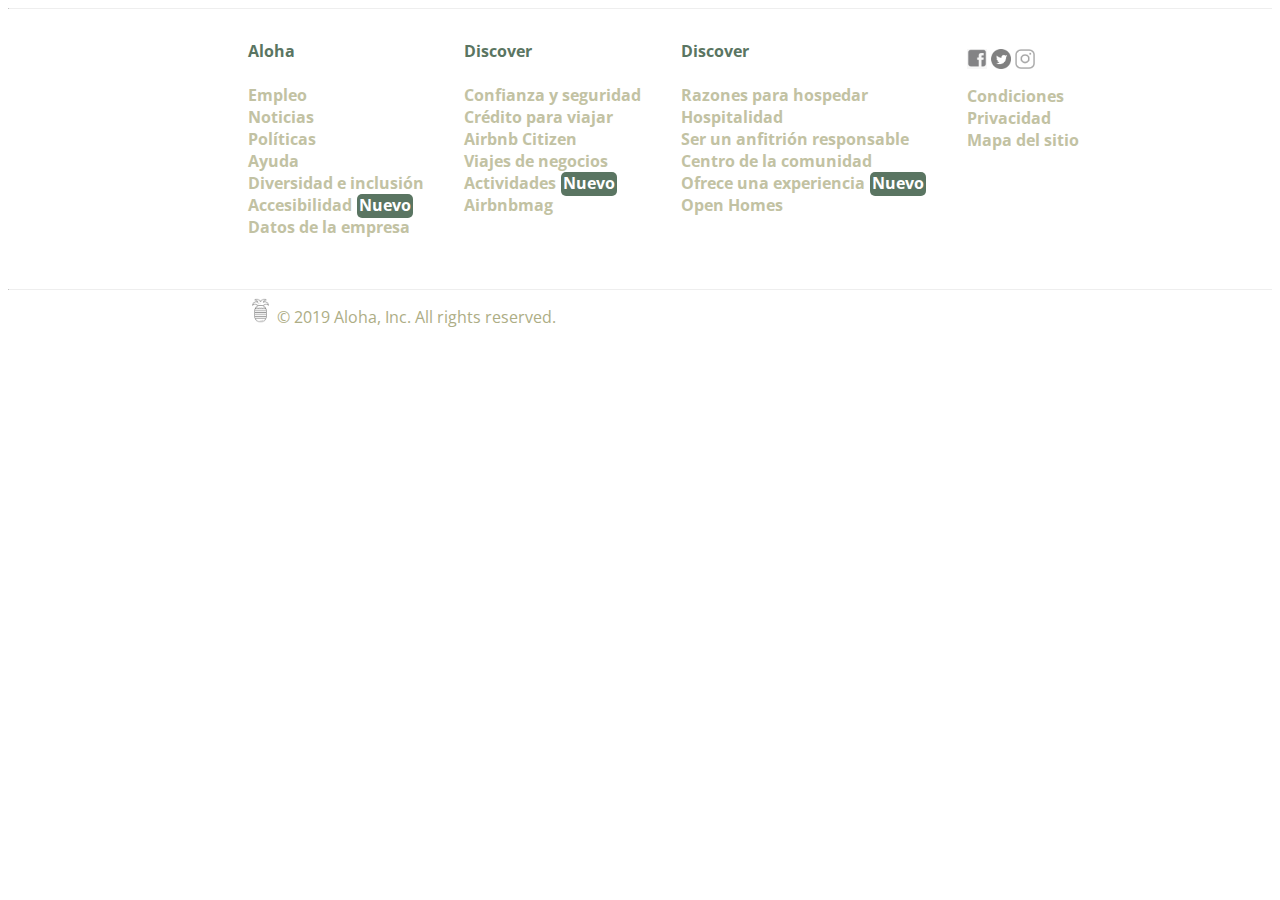
<file: FrontEnd Aloha sin react/Footer/Aloha test.html>
<!DOCTYPE html>
<html lang="es">
<head>
	<meta charset="utf-8">
	<title>Aloha</title>
	<link rel="stylesheet" type="text/css" href="style.css">
	<link href="https://fonts.googleapis.com/css?family=Open+Sans&display=swap" rel="stylesheet"> 
<body>

<footer>

<hr>	

<div id="div_footer_general">

	<div class="div_footer_aloha">
		<ul>
			<li class="li_footer_title"> <h4> Aloha </h4> </li>

			<li> <a href="https://www.google.com"> Empleo </a></li>
			<li> <a href="">Noticias </a></li>
			<li> <a href="">Políticas </a></li>
			<li> <a href="">Ayuda </a></li>
			<li> <a href="">Diversidad e inclusión </a></li>
			<li> <a href="">Accesibilidad </a> <span class="span_new">Nuevo</span> </li> 
			<li> <a href="">Datos de la empresa </a></li>
		</ul>
	</div>


	<div class="div_footer_discover">
		<ul>
			<li> <h4> Discover </h4> </li>

			<li> <a href="https://www.google.com"> Confianza y seguridad </a></li>
			<li> <a href="">Crédito para viajar </a></li>
			<li> <a href="">Airbnb Citizen </a></li>
			<li> <a href="">Viajes de negocios </a></li>
			<li> <a href="">Actividades </a> <span class="span_new">Nuevo</span> </li>
			<li> <a href="">Airbnbmag </a></li>
    
		</ul>
	</div>
	<div class="div_footer_hospedar">

			<ul>
			<li> <h4> Discover </h4> </li>

			<li> <a href="https://www.google.com"> Razones para hospedar </a></li>
			<li> <a href=""> Hospitalidad </a></li>
			<li> <a href="">Ser un anfitrión responsable </a></li>
			<li> <a href="">Centro de la comunidad</a></li>
			<li> <a href="">Ofrece una experiencia </a> <span class="span_new">Nuevo </span> </li>
			<li> <a href="">Open Homes </a></li>
			
    
		</ul>	
	

 
	</div>

	<div class="div_footer_redes">
		
		<ul>
			<li class="li_footer_title">
				<div id="redes">
					<a href="https://www.facebook.com"><img src="images/facebook.png" width="20" height="20"></a>
					<a href="https://twitter.com"><img src="images/twitter.png" width="20" height="20"></a>
					<a href="https://instagram.com"><img src="images/instagram_icon2.png" width="20" height="20"></a>
				</div>

			</li>
				<div id="div_footer_redes_2">

					<li> <a>Condiciones</a></li>
					<li> <a>Privacidad </a></li>
					<li> <a>Mapa del sitio</a></li>

				</div>

		</ul>
	</div>










</div>


</footer>
<hr>	
<div class="copyrigth">
	<img src="images/pineaple.png" height="25"> <span class="span_copyrigth">© 2019 Aloha, Inc. All rights reserved.</span>

</div>

<script type="text/javascript" src="app.js"></script>
</body>
</html>
</file>
<file: FrontEnd Aloha sin react/Footer/style.css>
body{
	display: block;
	font-family: 'Open Sans', sans-serif;
}
#div_footer_general {

	margin-left: 200px;
	margin-top: 10px;
	margin-bottom:40px;
	position: relative;
	display: flex;
	position: center;
	background-color: white;
	height:230px ;
	width: 400vh;
	font-weight: bold;


}
.div_footer_aloha {
 	background-color: white;
 	position: relative; 
 	color:   #c2c2a3;


}
.div_footer_discover {
	background-color: white;
	position: relative;
	color:   #c2c2a3;
}

.div_footer_hospedar{
	background-color: white;
	position: relative;
	color:   #c2c2a3;
}
.div_footer_redes {
	background-color: white;
	position: relative;
	color:    #c2c2a3;
}

.li_footer_title{
	position: left;
	list-style-type: none;
}

.div_footer_aloha li{
	list-style: none;
}

.div_footer_discover li{
	list-style: none;
}
.div_footer_hospedar li{
	list-style: none;
}
.div_footer_redes li{
	list-style: none;
	margin: 0px 0px 0px 0px;
}
#div_footer_redes_2{

margin: 11px 10px 0px 0px;
}

h4
	{	
		font-weight: bold;
		color:#5a7562;
	}

#redes img{
	position:flex;
}

.div_footer_redes ul{

margin:30px 0px 0px 0px ;
}
a{
	color:inherit;
	text-decoration: none;
}
hr{
	border-top:10px;
	color: #ebebe0;
	
}
.copyrigth{
	margin-left: 240px;
	color:#adad85;
}

.span_new{
	margin: 1px 1px 1px 1px;
	padding: 0px 2px 2px 2px;
	color: white;
	background-color: #5a7562;
	border-radius: 5px;
}
</file>
